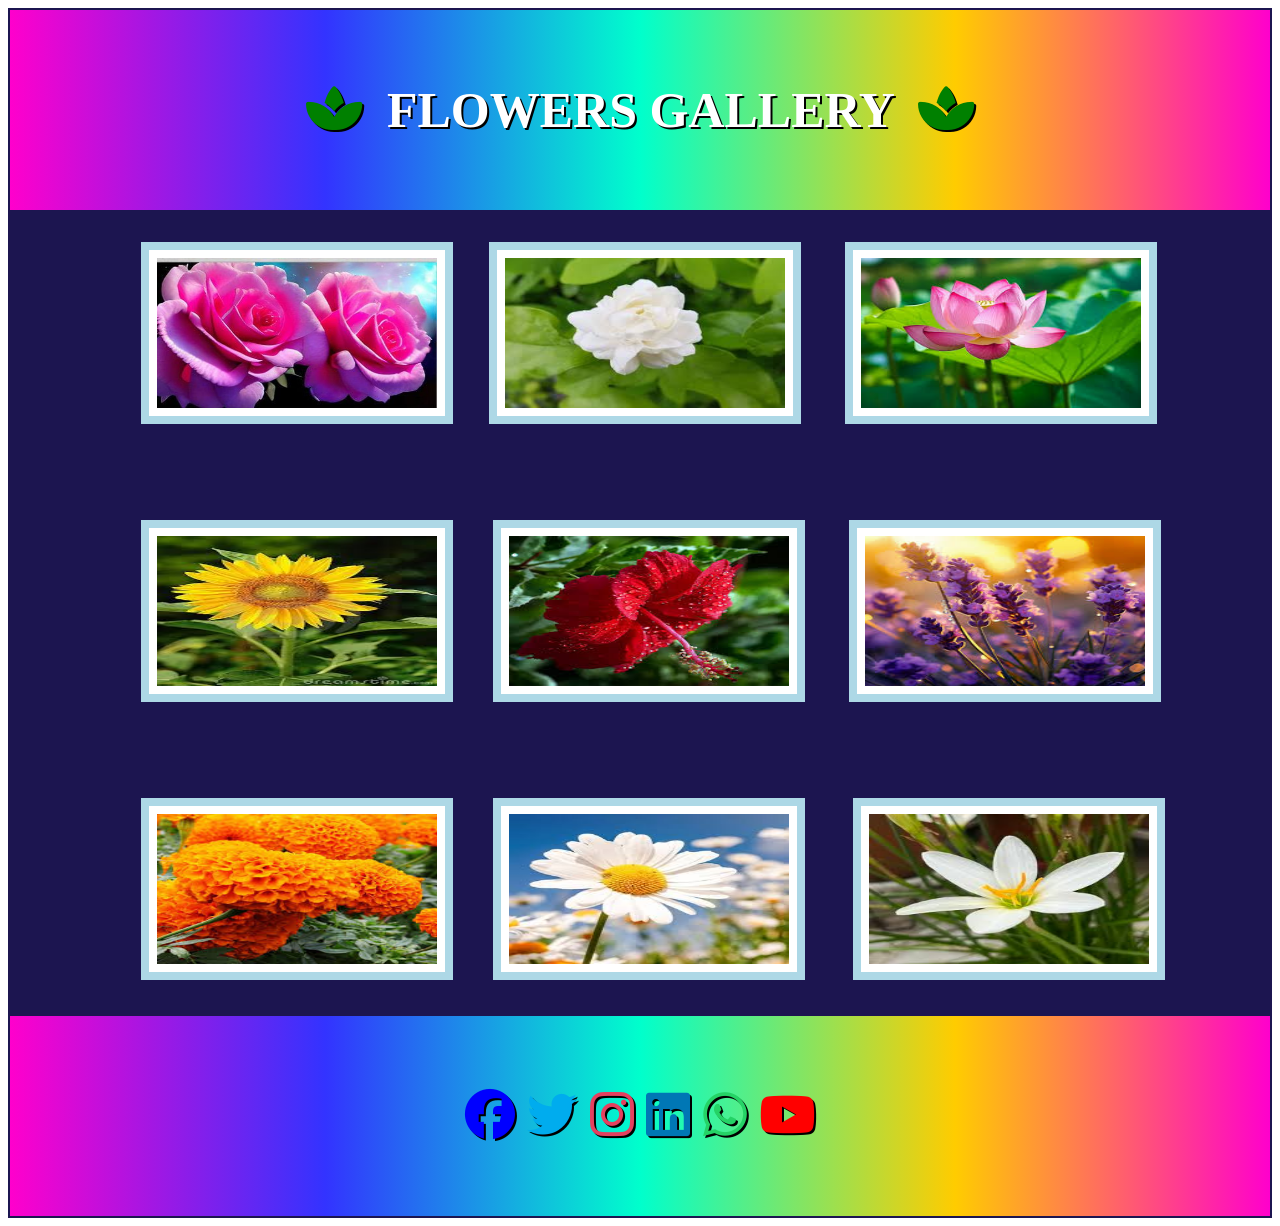
<file: index.html>
<!DOCTYPE html>
<html>
<head>
<title>image gallery</title>
<link rel="stylesheet" href="https://cdnjs.cloudflare.com/ajax/libs/font-awesome/6.4.0/css/all.min.css">
<link rel="stylesheet" href="assets/css/style.css">
<body>
  
<table >
<tr >
<th colspan="3"><i class="fa-solid fa-spa seed"></i>&nbsp;&nbsp;<span class="flower-name"><b>FLOWERS GALLERY</span></b>&nbsp;&nbsp;<i class="fa-solid fa-spa seed"></i></th>

</tr> 
<center>
   
  <tr class="one">
  <td></td>
 <td class="two">&nbsp;&nbsp;&nbsp;&nbsp;&nbsp;&nbsp;&nbsp;&nbsp;&nbsp;&nbsp;&nbsp;&nbsp;&nbsp;<a href="pages/rose1.html" target="blank"><img src="assets/img/101.png" class="border"></a>&nbsp;&nbsp;&nbsp;&nbsp;&nbsp;&nbsp;&nbsp;&nbsp;&nbsp;&nbsp;&nbsp;&nbsp;&nbsp;<a href="pages/jasmine1.html" target="blank"><img src="assets/img/img2.png" class="border"></a>&nbsp;&nbsp;&nbsp;&nbsp;&nbsp;&nbsp;&nbsp;&nbsp;&nbsp;&nbsp;&nbsp;&nbsp;&nbsp;&nbsp;&nbsp;<a href="pages/lotes1.html" target="blank"><img src="assets/img/imga.png" class="border"><br><br><br><br><br><br><br></a> &nbsp;&nbsp;&nbsp;&nbsp;&nbsp;&nbsp;&nbsp;&nbsp;&nbsp;&nbsp;&nbsp;&nbsp;&nbsp;<a href="pages/sunflower1.html" target="blank"><img src="assets/img/img4.png" class="border"></a>&nbsp;&nbsp;&nbsp;&nbsp;&nbsp;&nbsp;&nbsp;&nbsp;&nbsp;&nbsp;&nbsp;&nbsp;&nbsp;&nbsp;<a href="pages/hibiscus1.html" target="blank"><img src="assets/img/img5.png" class="border"></a>&nbsp;&nbsp;&nbsp;&nbsp;&nbsp;&nbsp;&nbsp;&nbsp;&nbsp;&nbsp;&nbsp;&nbsp;&nbsp;&nbsp;&nbsp;<a href="pages/lavender1.html" target="blank"><img src="assets/img/img6.png" class="border"></a>
<br><br><br><br><br><br><br> &nbsp;&nbsp;&nbsp;&nbsp;&nbsp;&nbsp;&nbsp;&nbsp;&nbsp;&nbsp;&nbsp;&nbsp;&nbsp;<a href="pages/marigold1.html" target="blank"><img src="assets/img/mari.png"class="border"></a>&nbsp;&nbsp;&nbsp;&nbsp;&nbsp;&nbsp;&nbsp;&nbsp;&nbsp;&nbsp;&nbsp;&nbsp;&nbsp;&nbsp;<a href="pages/daisy1.html" target="blank"><img src="assets/img/daisy.png"class="border"></a>&nbsp;&nbsp;&nbsp;&nbsp;&nbsp;&nbsp;&nbsp;&nbsp;&nbsp;&nbsp;&nbsp;&nbsp;&nbsp;&nbsp;&nbsp;	<a href="pages/lily1.html" target="blank"><img src="assets/img/lily1.png" class="border"></a> </td>
          <td ></td>
       
</tr>
 <tr>
<th colspan="3"><i class="fab fa-facebook icon facebook">
 <i class="fab fa-twitter icon twitter"></i>
<i class="fab fa-instagram icon instagram"></i>
<i class="fab fa-linkedin icon linkedin"></i>
<i class="fab fa-whatsapp icon whatsapp"></i>
<i class="fab fa-youtube icon youtube"></i>
</th>

</tr>
</table>
</center>
</body>
</html>
</file>
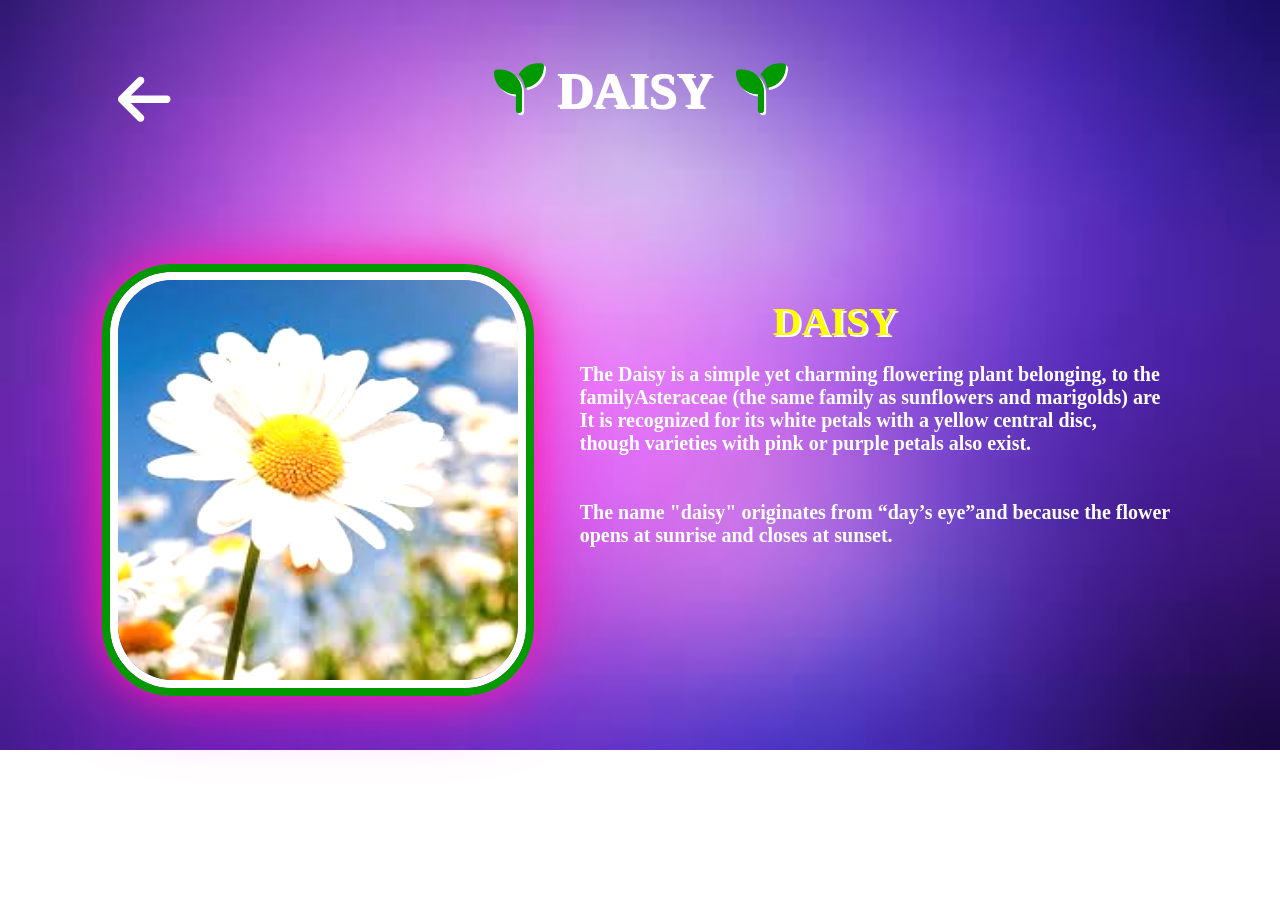
<file: pages/daisy1.html>
<!DOCTYPE html>
<html>
<head>
  <title>image1</title>
<link rel="stylesheet" href="https://cdnjs.cloudflare.com/ajax/libs/font-awesome/6.4.0/css/all.min.css">
<link rel="stylesheet" href="../assets/css/styleo.css">
</head>
<body>
 <div>
<a href="../index.html" ><i class="fa-solid fa-arrow-left" ></i></a>
 <table  align="center">
 <tr>
 <th class="jas-heading" colspan="2" ><i class="fa-solid fa-seedling seed-icon"></i>
     DAISY&nbsp;&nbsp;<i class="fa-solid fa-seedling seed-icon"></i></th>
    </tr>
    </div>
  <tr height="500">
  <td class="zero"><img src="../assets/img/daisy.png" class="rose-img"></td>
  <td class="table-data">
 <h4>
  <center><span class="six"><b>DAISY</b></span><br><br>
 </center>
 <b class="rose-content" >
 The Daisy is a simple yet charming flowering plant belonging, to the<br>familyAsteraceae (the same family as sunflowers and marigolds) are<br> It is recognized for its white petals with a yellow central disc,<br> though varieties with pink or purple petals also exist.<br><br><br> The name "daisy" originates from “day’s eye”and because the flower<br> opens at sunrise and closes at sunset.
</b>
</h4>
      </td>
      
    </tr>
  </table>
</body>
</html>
</file>
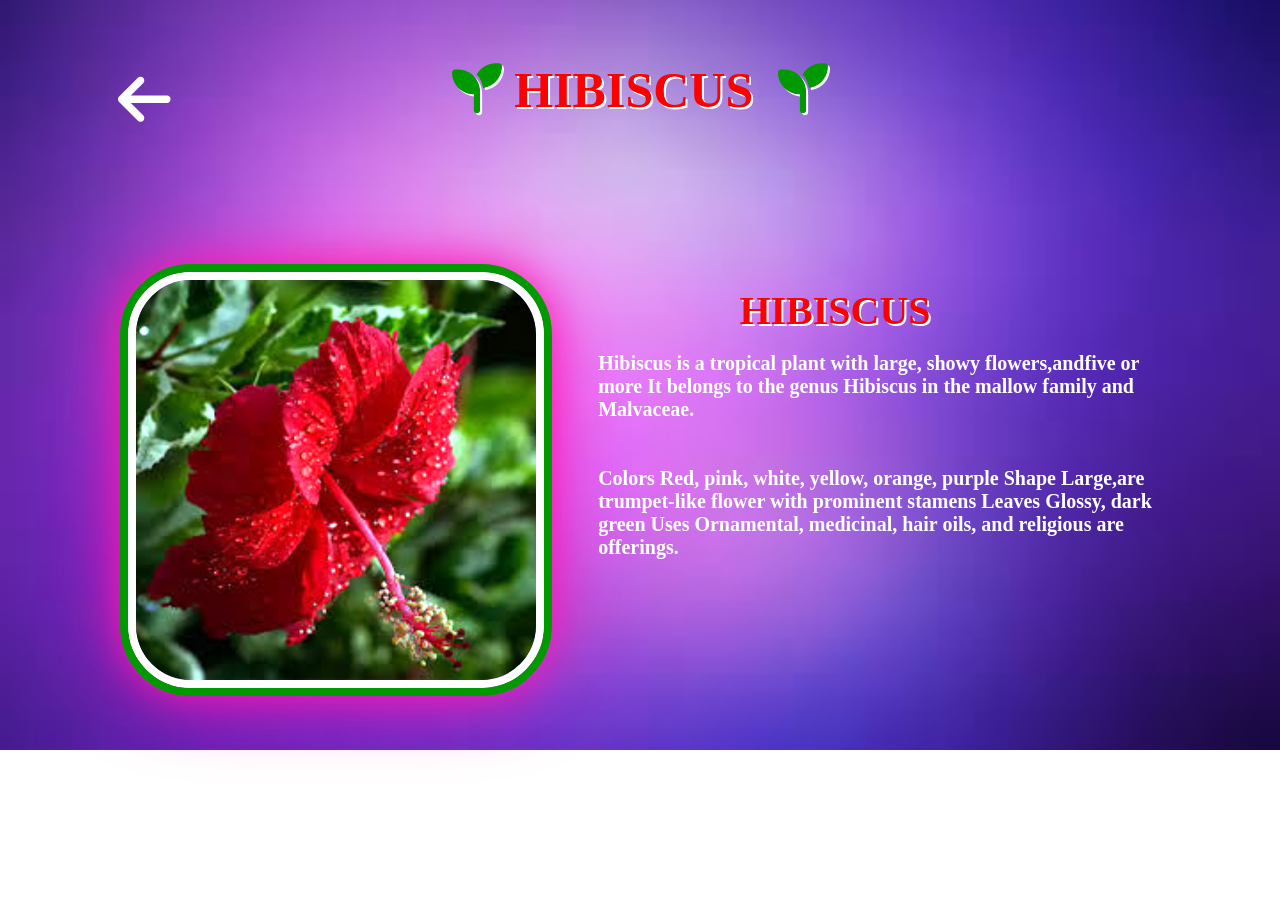
<file: pages/hibiscus1.html>
<!DOCTYPE html>
<html>
<head>
  <title>image1</title>
<link rel="stylesheet" href="https://cdnjs.cloudflare.com/ajax/libs/font-awesome/6.4.0/css/all.min.css">
<link rel="stylesheet" href="../assets/css/styleo.css">
</head>
<body>
 <div>
<a href="../index.html" ><i class="fa-solid fa-arrow-left" ></i></a>
 <table  align="center">
 <tr>
 <th class="hibi-heading" colspan="2" ><i class="fa-solid fa-seedling seed-icon"></i>
     HIBISCUS&nbsp;&nbsp;<i class="fa-solid fa-seedling seed-icon"></i></th>
    </tr>
    </div>
  <tr height="500">
  <td class="zero"><img src="../assets/img/img5.png" class="rose-img"></td>
  <td class="table-data">
 <h4>
  <center><span class="seven"><b>HIBISCUS</b></span><br><br>
 </center>
 <b class="rose-content" >
 Hibiscus is a tropical plant with large, showy flowers,andfive or<br> more<petals, commonly found in red, pink, white, yellow, or orange colors.<br> It belongs to the genus Hibiscus in the mallow family and<br> Malvaceae.<br><br>
<br>Colors Red, pink, white, yellow, orange, purple

Shape Large,are<br> trumpet-like flower with prominent stamens

Leaves Glossy, dark<br>green

Uses Ornamental, medicinal, hair oils, and religious are<br> offerings.
</h4>
      </td>
      
    </tr>
  </table>
</body>
</html>
</file>
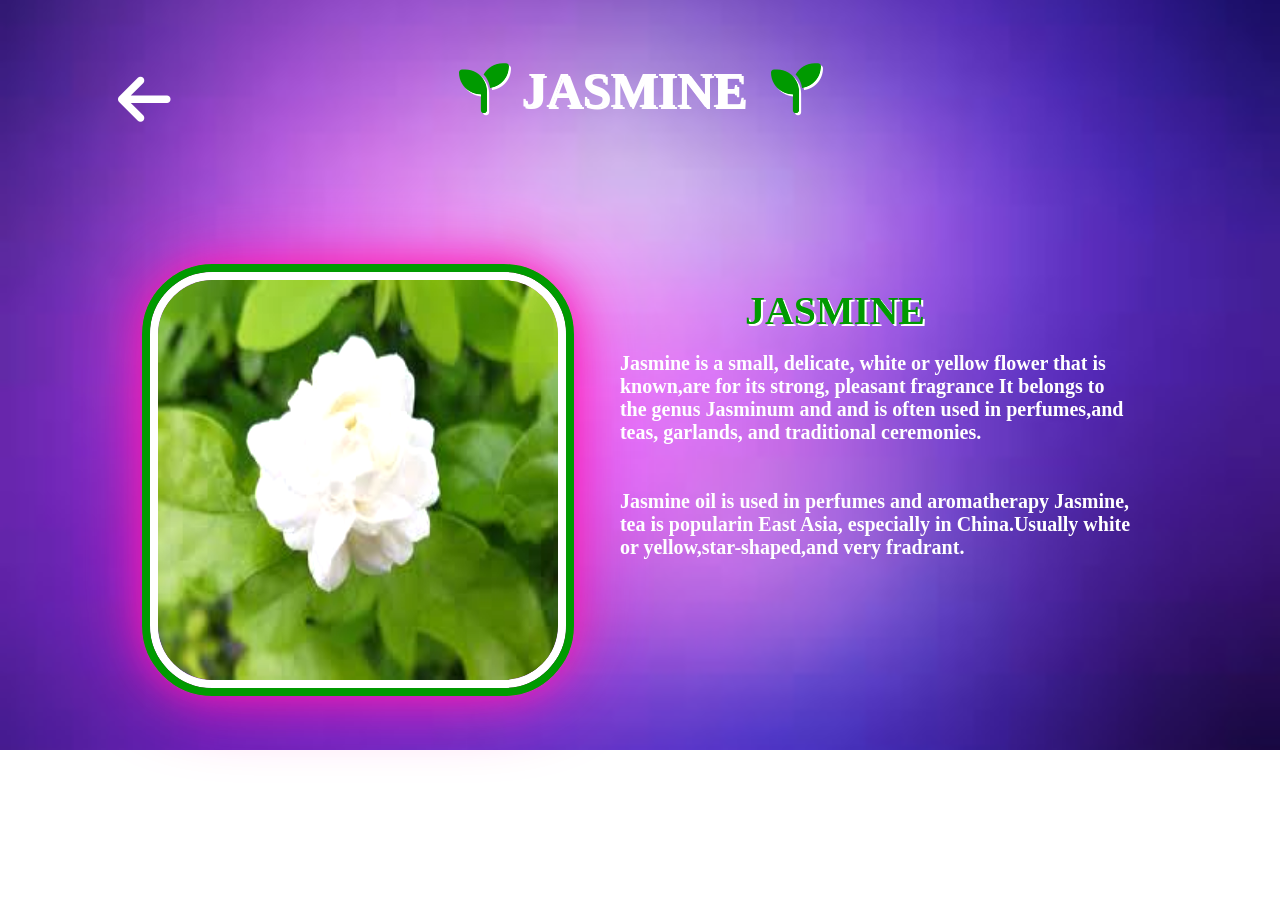
<file: pages/jasmine1.html>
<!DOCTYPE html>
<html>
<head>
  <title>image1</title>
<link rel="stylesheet" href="https://cdnjs.cloudflare.com/ajax/libs/font-awesome/6.4.0/css/all.min.css">
<link rel="stylesheet" href="../assets/css/styleo.css">
</head>
</head>
<body>
 <div>
<a href="../index.html"><i class="fa-solid fa-arrow-left"></i></a>
 <table align="center">
 <tr>
 <th class="jas-heading" colspan="2" ><i class="fa-solid fa-seedling seed-icon"></i>
     JASMINE&nbsp;&nbsp;<i class="fa-solid fa-seedling seed-icon"></i></th>
    </tr>
    </div>
  <tr height="500">
  <td class="zero"><img src="../assets/img/img2.png" class="rose-img"></td>
  <td class="table-data">
 <h4>
  <center><span class="five"><b>JASMINE</b></span><br><br>
 </center>
 <b class="rose-content" >
  Jasmine is a small, delicate, white or yellow flower that is<br> known,are for its strong, pleasant fragrance It belongs to <br>the genus Jasminum and and is often used in perfumes,and<br> teas, garlands, and traditional ceremonies.
 <br><br><br>Jasmine oil is used in perfumes and aromatherapy

Jasmine,<br> tea is popularin East Asia, especially in China.Usually white<br> or yellow,star-shaped,and very fradrant.
</b>
            
        </h4>
      </td>
      
    </tr>
  </table>
</body>
</html>
</file>
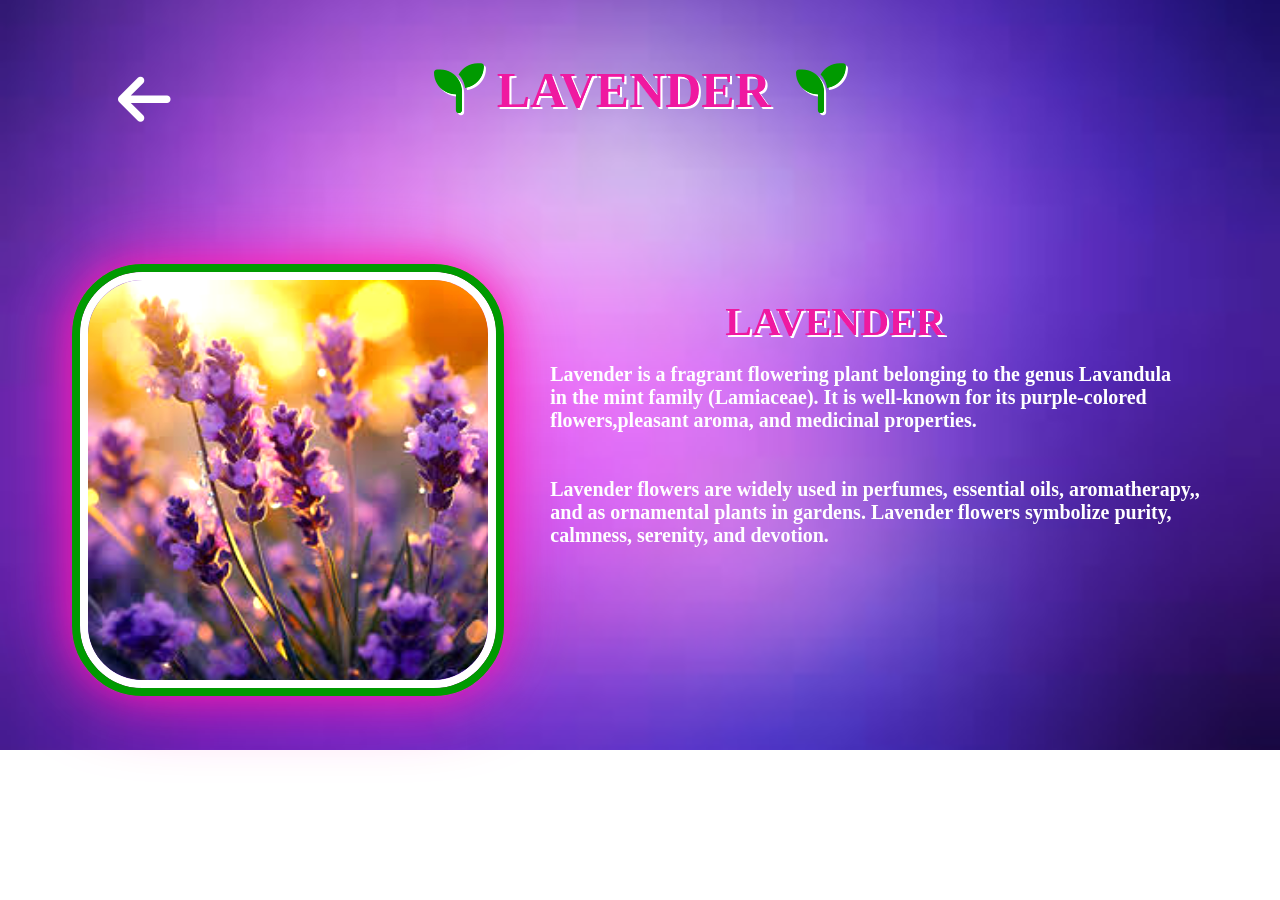
<file: pages/lavender1.html>
<!DOCTYPE html>
<html>
<head>
  <title>image1</title>
<link rel="stylesheet" href="https://cdnjs.cloudflare.com/ajax/libs/font-awesome/6.4.0/css/all.min.css">
<link rel="stylesheet" href="../assets/css/styleo.css">
</head>
<body>
 <div>
<a href="../index.html" ><i class="fa-solid fa-arrow-left" ></i></a>
 <table  align="center">
 <tr>
 <th class="lav-heading" colspan="2" ><i class="fa-solid fa-seedling seed-icon"></i>
     LAVENDER&nbsp;&nbsp;<i class="fa-solid fa-seedling seed-icon"></i></th>
    </tr>
    </div>
  <tr height="500">
  <td class="zero"><img src="../assets/img/img6.png" class="rose-img"></td>
  <td class="table-data">
 <h4>
  <center><span class="lave"><b>LAVENDER</b></span><br><br>
 </center>
 <b class="rose-content" >
 Lavender is a fragrant flowering plant belonging to the genus Lavandula<BR> in the mint family (Lamiaceae). It is well-known for its purple-colored <BR>flowers,pleasant aroma, and medicinal properties.<BR><BR><BR>Lavender flowers are widely used in perfumes, essential oils, aromatherapy,,<BR> and as ornamental plants in gardens.
Lavender flowers symbolize purity,<BR> calmness, serenity, and devotion.
</b>
</h4>
      </td>
      
    </tr>
  </table>
</body>
</html>
</file>
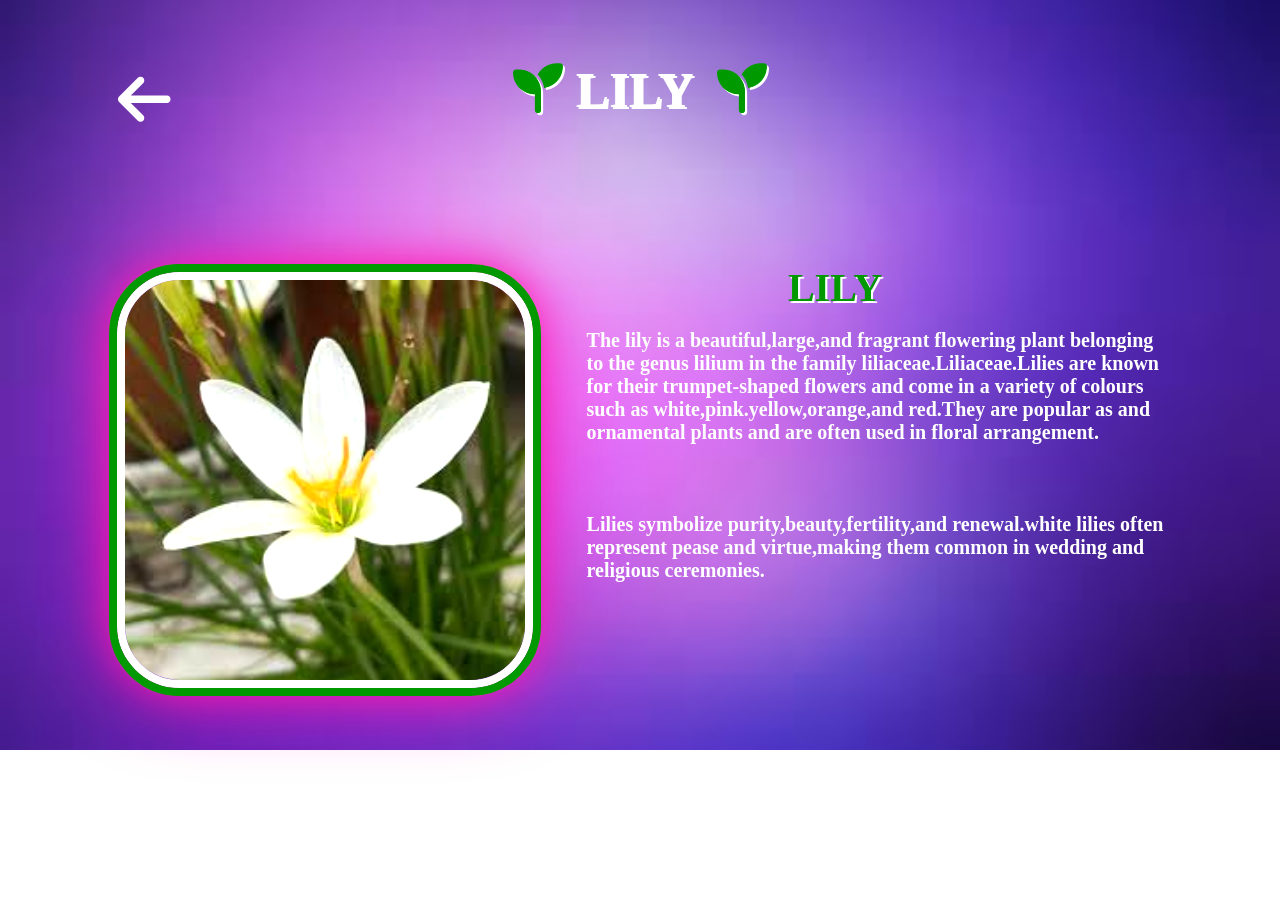
<file: pages/lily1.html>
<!DOCTYPE html>
<html>
<head>
  <title>image1</title>
<link rel="stylesheet" href="https://cdnjs.cloudflare.com/ajax/libs/font-awesome/6.4.0/css/all.min.css">
<link rel="stylesheet" href="../assets/css/styleo.css">
</head>
<body>
 <div>
<a href="../index.html" ><i class="fa-solid fa-arrow-left" ></i></a>
 <table  align="center">
 <tr>
 <th class="jas-heading" colspan="2" ><i class="fa-solid fa-seedling seed-icon"></i>
     LILY&nbsp;&nbsp;<i class="fa-solid fa-seedling seed-icon"></i></th>
    </tr>
    </div>
  <tr height="500">
  <td class="zero"><img src="../assets/img/lily1.png" class="rose-img"></td>
  <td class="table-data">
 <h4>
  <center><span class="five"><b>LILY</b></span><br><br>
 </center>
 <b class="rose-content" >
 The lily is a beautiful,large,and fragrant flowering plant belonging <br>to the genus lilium in the family liliaceae.Liliaceae.Lilies are known<br> for their trumpet-shaped flowers and come in a variety of colours<br> such as white,pink.yellow,orange,and red.They are popular as and <br> ornamental plants and are often used in floral arrangement.
<br>
<br>
<br>
<br>
Lilies symbolize purity,beauty,fertility,and renewal.white lilies often <br>represent pease and virtue,making them common in wedding and <br>religious ceremonies.
            
          </b>
		  </h4>
      </td>
      
    </tr>
  </table>
</body>
</html>
</file>
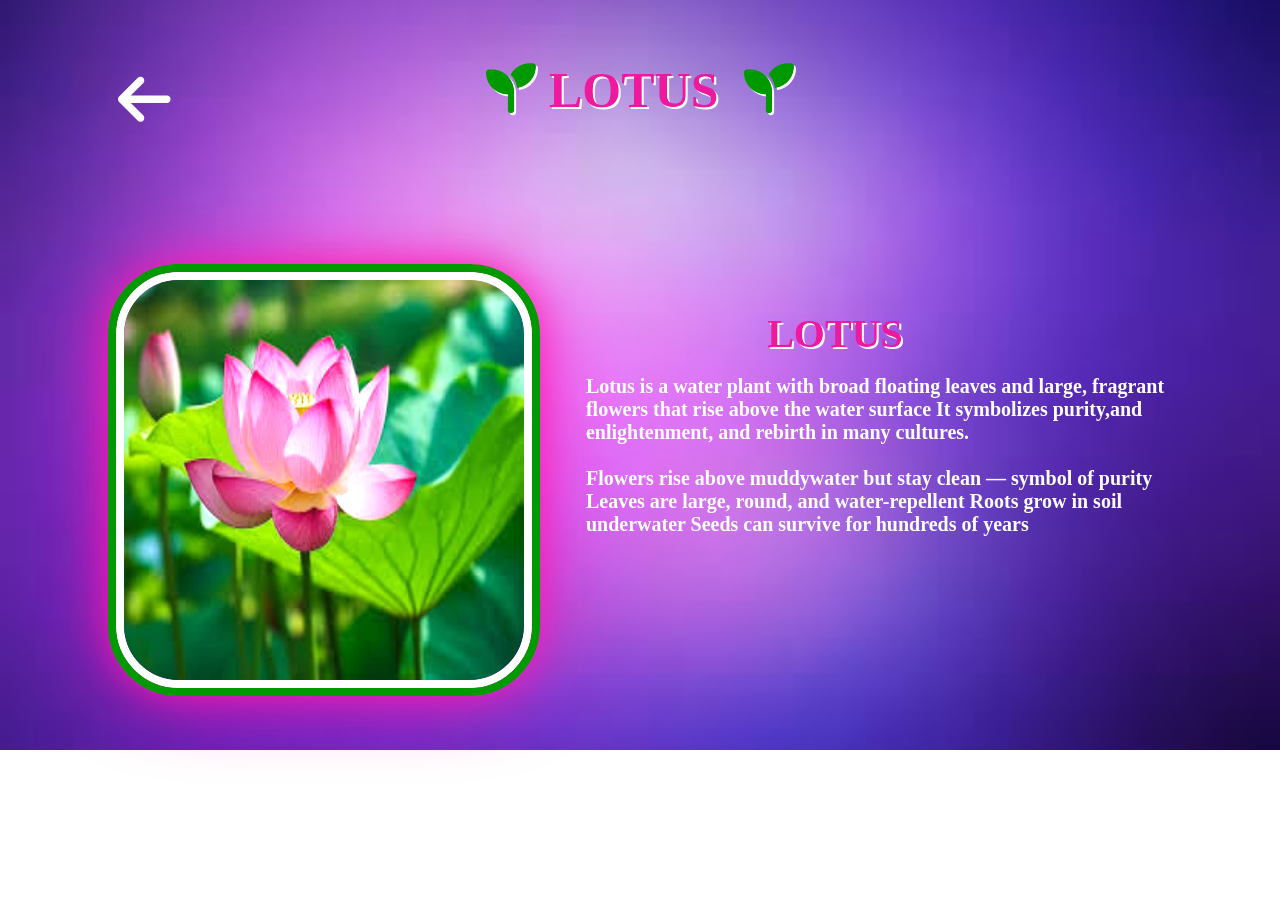
<file: pages/lotes1.html>
<!DOCTYPE html>
<html>
<head>
  <title>image1</title>
<link rel="stylesheet" href="https://cdnjs.cloudflare.com/ajax/libs/font-awesome/6.4.0/css/all.min.css">
<link rel="stylesheet" href="../assets/css/styleo.css">
<body>
 <div>
<a href="../index.html" ><i class="fa-solid fa-arrow-left" ></i></a>
 <table  align="center">
 <tr>
 <th class="rose-heading" colspan="2" ><i class="fa-solid fa-seedling seed-icon"></i>
     LOTUS&nbsp;&nbsp;<i class="fa-solid fa-seedling seed-icon"></i></th>
    </tr>
    </div>
  <tr height="500">
  <td class="zero"><img src="../assets/img/imga.png" class="rose-img"></td>
  <td class="table-data">
 <h4>
  <center><span class="four"><b>LOTUS</b></span><br><br>
 </center>
 <b class="rose-content" >
 Lotus is a water plant with broad floating leaves and large, fragrant<br>flowers that rise above the water surface It symbolizes purity,and<br> enlightenment, and rebirth in many cultures.
<br><br> Flowers rise above muddywater but stay clean — symbol of purity<br>

Leaves are large, round, and water-repellent

Roots grow in soil<br> underwater

Seeds can survive for hundreds of years
</b>
            
        </h4>
      </td>
      
    </tr>
  </table>
</body>
</html>
</file>
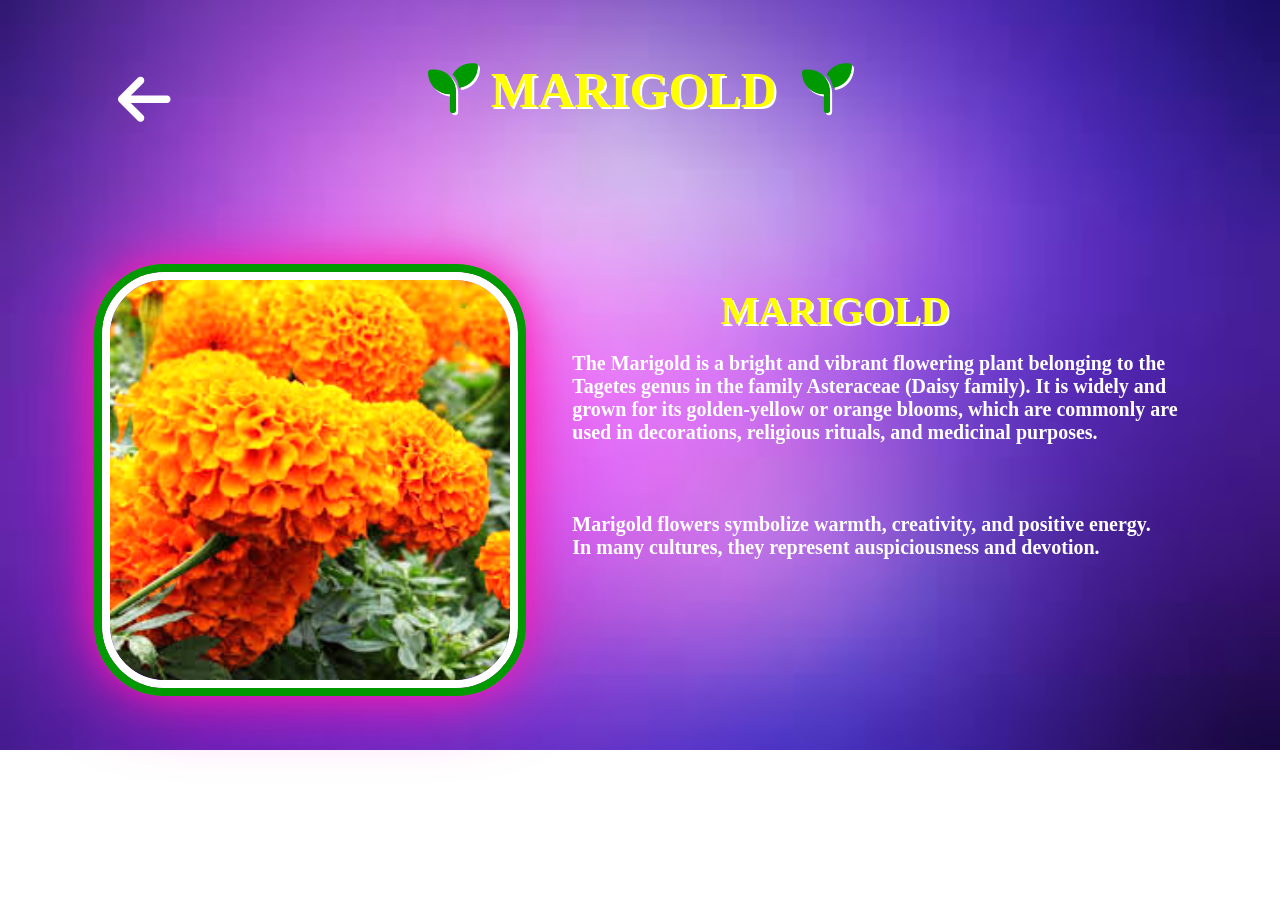
<file: pages/marigold1.html>
<!DOCTYPE html>
<html>
<head>
  <title>image1</title>
<link rel="stylesheet" href="https://cdnjs.cloudflare.com/ajax/libs/font-awesome/6.4.0/css/all.min.css">
<link rel="stylesheet" href="../assets/css/styleo.css">
</head>
<body>
 <div>
<a href="../index.html" ><i class="fa-solid fa-arrow-left" ></i></a>
 <table  align="center">
 <tr>
 <th class="mari-heading" colspan="2" ><i class="fa-solid fa-seedling seed-icon"></i>
     MARIGOLD&nbsp;&nbsp;<i class="fa-solid fa-seedling seed-icon"></i></th>
    </tr>
    </div>
  <tr height="500">
  <td class="zero"><img src="../assets/img/mari.png" class="rose-img"></td>
  <td class="table-data">
 <h4>
  <center><span class="six"><b>MARIGOLD</b></span><br><br>
 </center>
 <b class="rose-content" >
 The Marigold is a bright and vibrant flowering plant belonging to the <BR>Tagetes genus in the family Asteraceae (Daisy family). It is widely and<br>grown for its golden-yellow or orange blooms, which are commonly are<br>used in decorations, religious rituals, and medicinal purposes.
<br>
<br>
<br>
<br>            Marigold flowers symbolize warmth, creativity, and positive energy. <br>In many cultures, they represent auspiciousness and devotion.
          </b>
		  </h4>
      </td>
      
    </tr>
  </table>
</body>
</html>
</file>
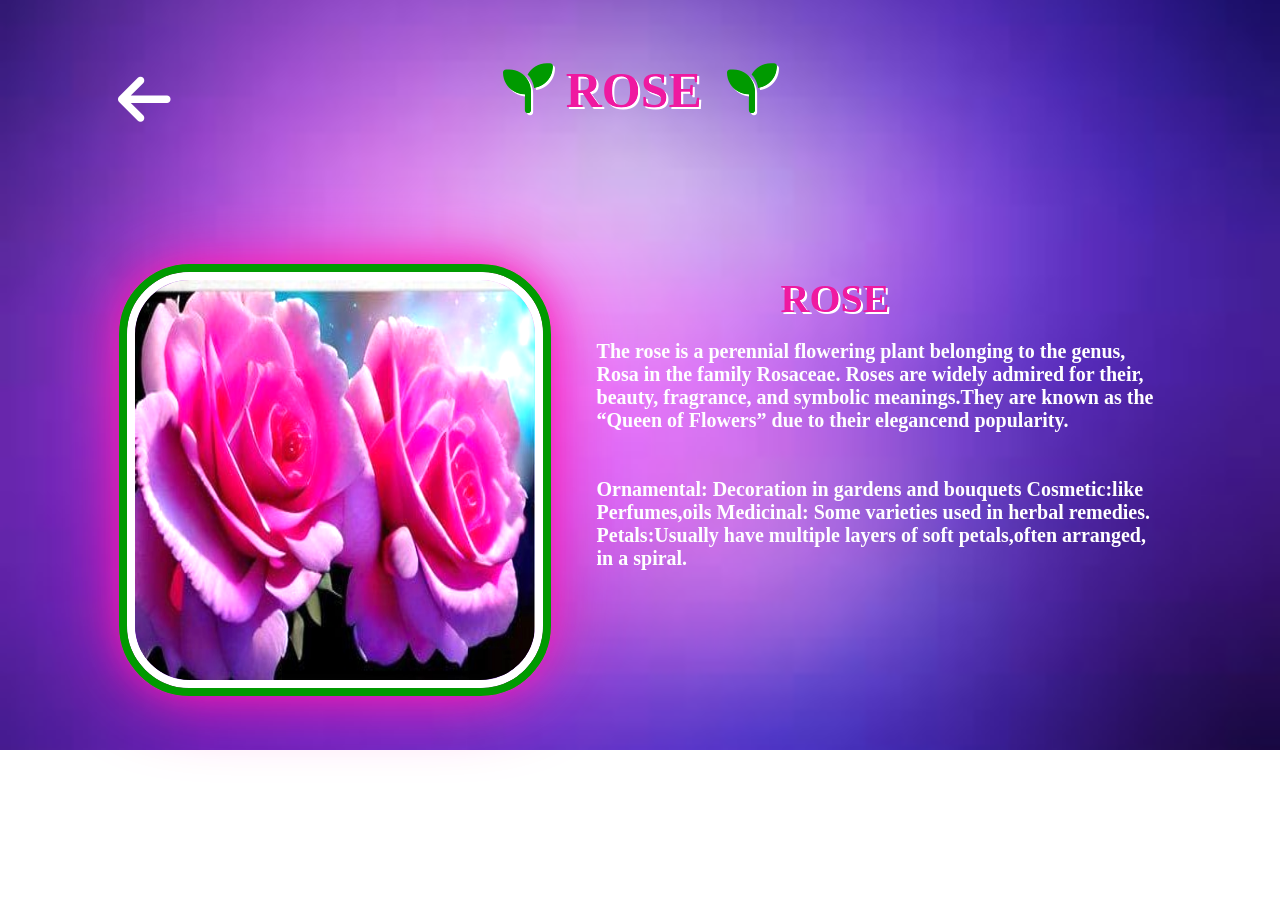
<file: pages/rose1.html>
<!DOCTYPE html>
    <html>
    <head>
      <title>image1</title>
    <link rel="stylesheet" href="https://cdnjs.cloudflare.com/ajax/libs/font-awesome/6.4.0/css/all.min.css">
    <link rel="stylesheet" href="../assets/css/styleo.css">
    </head>
    <body>
    <div>
    <a href="../index.html"><i class="fa-solid fa-arrow-left"></i></a>
    <table  align="center">
    <tr>	
    <th class="rose-heading" colspan="2" ><i class="fa-solid fa-seedling seed-icon"></i>
        ROSE&nbsp;&nbsp;<i class="fa-solid fa-seedling seed-icon"></i></th>
        </tr>
        </div>
      <tr height="500">
      <td class="zero"><img src="../assets/img/101.png" class="rose-img"></td>
      <td class="table-data">
    <h4>
      <center><span class="four"><b>ROSE</b></span><br><br>
    </center>
    <b class="rose-content" >
    The rose is a perennial flowering plant belonging to the genus,<br>Rosa in the family Rosaceae. Roses are widely admired for their,<br> beauty, fragrance, and symbolic meanings.They are known as the<br> “Queen of Flowers” due to their elegancend popularity.<br><br><br>
    Ornamental: Decoration in gardens and bouquets

    Cosmetic:like <br> Perfumes,oils

    Medicinal: Some varieties used in herbal remedies.<br>Petals:Usually have multiple layers of soft petals,often arranged,<br>in a spiral.
        
          
          </b>
                
            </h4>
          </td>
          
        </tr>
      </table>
    </body>
    </html>
</file>
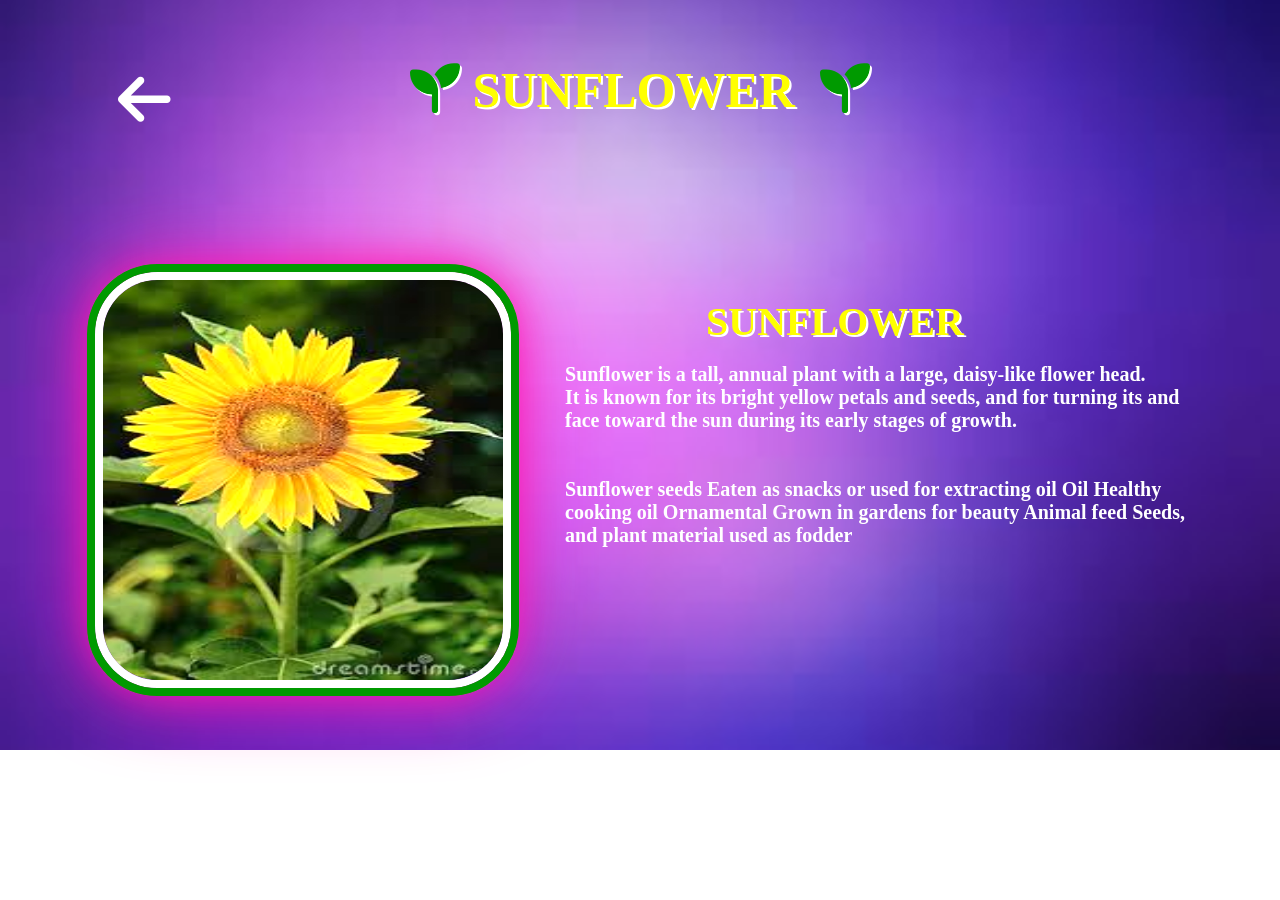
<file: pages/sunflower1.html>
<!DOCTYPE html>
<html>
<head>
  <title>image1</title>
<link rel="stylesheet" href="https://cdnjs.cloudflare.com/ajax/libs/font-awesome/6.4.0/css/all.min.css">
<link rel="stylesheet" href="../assets/css/styleo.css">
</head>
<body>
 <div>
<a href="../index.html" ><i class="fa-solid fa-arrow-left" ></i></a>
 <table  align="center">
 <tr>
 <th class="sun-heading" colspan="2" ><i class="fa-solid fa-seedling seed-icon"></i>
     SUNFLOWER&nbsp;&nbsp;<i class="fa-solid fa-seedling seed-icon"></i></th>
    </tr>
    </div>
  <tr height="500">
  <td class="zero"><img src="../assets/img/img4.png" class="sunflower-img"></td>
  <td class="table-data">
 <h4>
  <center><span class="six"><b>SUNFLOWER</b></span><br><br>
 </center>
 <b class="rose-content" >
 Sunflower is a tall, annual plant with a large, daisy-like flower head.<br> It is known for its bright yellow petals and seeds, and for turning its and<br> face toward the sun during its early stages of growth.
 <br><br><br> Sunflower seeds  Eaten as snacks or used for extracting oil

Oil Healthy<br> cooking oil

Ornamental Grown in gardens for beauty

Animal feed Seeds,<br> and plant material used as fodder
</b>
 </h4>
      </td>
      
    </tr>
  </table>
</body>
</html>
</file>
<file: assets/css/style.css>
tr{
	height:200px;
}
th{
	font-size:50px;
	color:white;
	text-shadow:2px 2px 0 black;
	background:linear-gradient(90deg,#ff00cc,#3333ff,#00ffcc,#ffcc00,#ff00cc);
}
	
	

.one{
	height:500px;
	
}
td{
	width:150px;
	height:120px;
	
}
.two{
	width:1700px;
	height:800px;
	
	
}
img{
	width:280px;
	height:150px;
	transition:filter 0.5s,transform 0.5s;
}
.facebook{
	color:blue;
}
.twitter{
	color:#00acee;
}
.instagram{
	color:#E4405F;
}
.linkedin{
	color:rgb(0,119,181);
}
.whatsapp{
	color:rgb(37,211,102);
}
.youtube{
	color:rgb(255,0,0);
}
table{
	
	background-color:rgb(28,21,80);
	}
.seed{
	color:green;
}

.border{
	border:8px solid white;
	outline:8px solid lightblue;
	
	}
	img:hover{
		filter:grayscale(100%);
		transform:scale(1.2);
		
	}
</file>
<file: assets/css/styleo.css>
body{
font-family:'Dancing Script',cursive;

}
.rose-heading{
    font-size:50px;
    color:#c71585;
	position:relative;
	top:50px;
	text-shadow:2px 2px 0 white;
    
  }
.seed-icon{
   color: green;
}
.zero{
padding-top:100px;
}
.rose-img{
  width:400px;
  height:400px;
 margin-top:100px;
 border: 8px solid white;
 outline:8px solid green;
 border-radius:15%;
 box-shadow:0 0 80px deeppink,0 0 40px #ff1493;
 transition:filter 0.5s,transform 0.5s;
 
 
  }
.table-data{
padding-top:100px;

}
h4{
margin-left:50px;
margin-bottom:40px;
}
.four{
 font-size:40px; 
position:relative;
right:40px;
 	color:#c71585;
	text-shadow:2px 2px 0 white;
}
.rose-content{
font-size:20px;
color:white;

}
a{
font-size: 60px;
  position: absolute;
  top:60px;
  left: 110px;
  color: #c71585;
  text-decoration: none;
  
}
.sunflower-img{
width:400px;
height:400px;
 margin-top:100px;
 border: 8px solid white;
 outline:8px solid green;
 border-radius:15%;
 box-shadow:0 0 80px deeppink,0 0 40px #ff1493;
}
body{
	background-image:url("../img/345.png");
	background-size:cover;
background-repeat:no-repeat; 
background-position:center;
filter: brightness(1.2);
}
.hibi-img{
	margin-left:50px;
	width:400px;
 margin-top:100px;
 border: 8px solid white;
 outline:8px solid green;
 
 
}
.jas-heading{
    font-size:50px;
    color:white;
	position:relative;
	top:50px;
	text-shadow:2px 2px 0 white;
    
  }
  .five{
 font-size:40px; 
position:relative;
right:40px;
 	color:green;
	text-shadow:2px 2px 0 white;
}
.sun-heading{
    font-size:50px;
    color:yellow;
	position:relative;
	top:50px;
	text-shadow:2px 2px 0 white;
    
  }
  .six{
 font-size:40px; 
position:relative;
right:40px;
 	color:yellow;
	text-shadow:2px 2px 0 white;
}
 .hibi-heading{
    font-size:50px;
    color:red;
	position:relative;
	top:50px;
	text-shadow:2px 2px 0 white;
    
  }
  .seven{
 font-size:40px; 
position:relative;
right:40px;
 	color:red;
	text-shadow:2px 2px 0 white;
}
.rose-img:hover{
	color:white;
}
 .lav-heading{
    font-size:50px;
    color:#c71585;
    position:relative;
	top:50px;
	text-shadow:2px 2px 0 white;
    
  }
  .lave{
 font-size:40px; 
position:relative;
right:40px;
 	color:#c71585;
	text-shadow:2px 2px 0 white;
} 
.mari-heading{
    font-size:50px;
    color:yellow;
    position:relative;
	top:50px;
	text-shadow:2px 2px 0 white;
   }
  i{
 color:white;
  }	
  a i:hover{
color:black;
transform:rotate(-20deg);
}
.rose-img:hover{
transform:scale(1.2);
filter:brightness(1.2);
}
</file>
